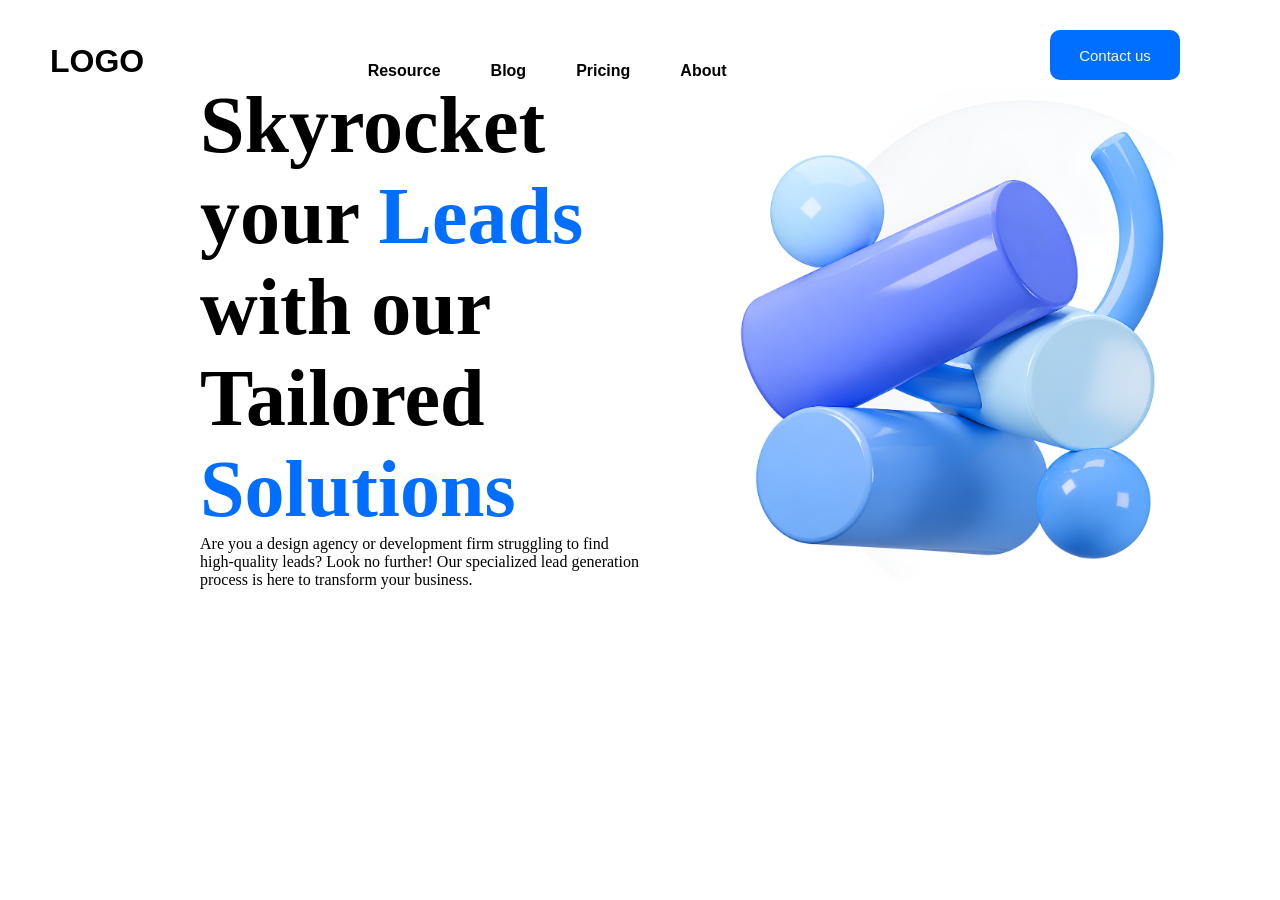
<file: Atividade01/index.html>
<!DOCTYPE html>
<html lang="pt-br">

<head>
    <meta charset="UTF-8">
    <meta name="viewport" content="width=device-width, initial-scale=1.0">
    <title>Atividade01</title>
    <link rel="stylesheet" href="css/style.css">

</head>

<body>
    <div class="cabeçalho">
        <h1>LOGO</h1>
        <ul>
            <li>Resource</li>
            <li>Blog</li>
            <li>Pricing</li>
            <li>About</li>
        </ul>
        <button>Contact us</button>
    </div>
    <main>

        <div class="corpo">
            <div class="textão">
                <p>Skyrocket your <span>Leads</span> with our Tailored <span>Solutions<span></span>
                </p>
            </div>

            <div class="textinho">
                <p>Are you a design agency or development firm struggling to find high-quality leads? Look no further!
                    Our
                    specialized lead generation process is here to transform your business.
                </p>
            </div>

        </div>
        <div class="imagem">
            <img src="img/ImagemAtividade01.png" alt="Poligonos azuis">
        </div>
    </main>
    <script src="js/script.js"></script>
</body>

</html>
</file>
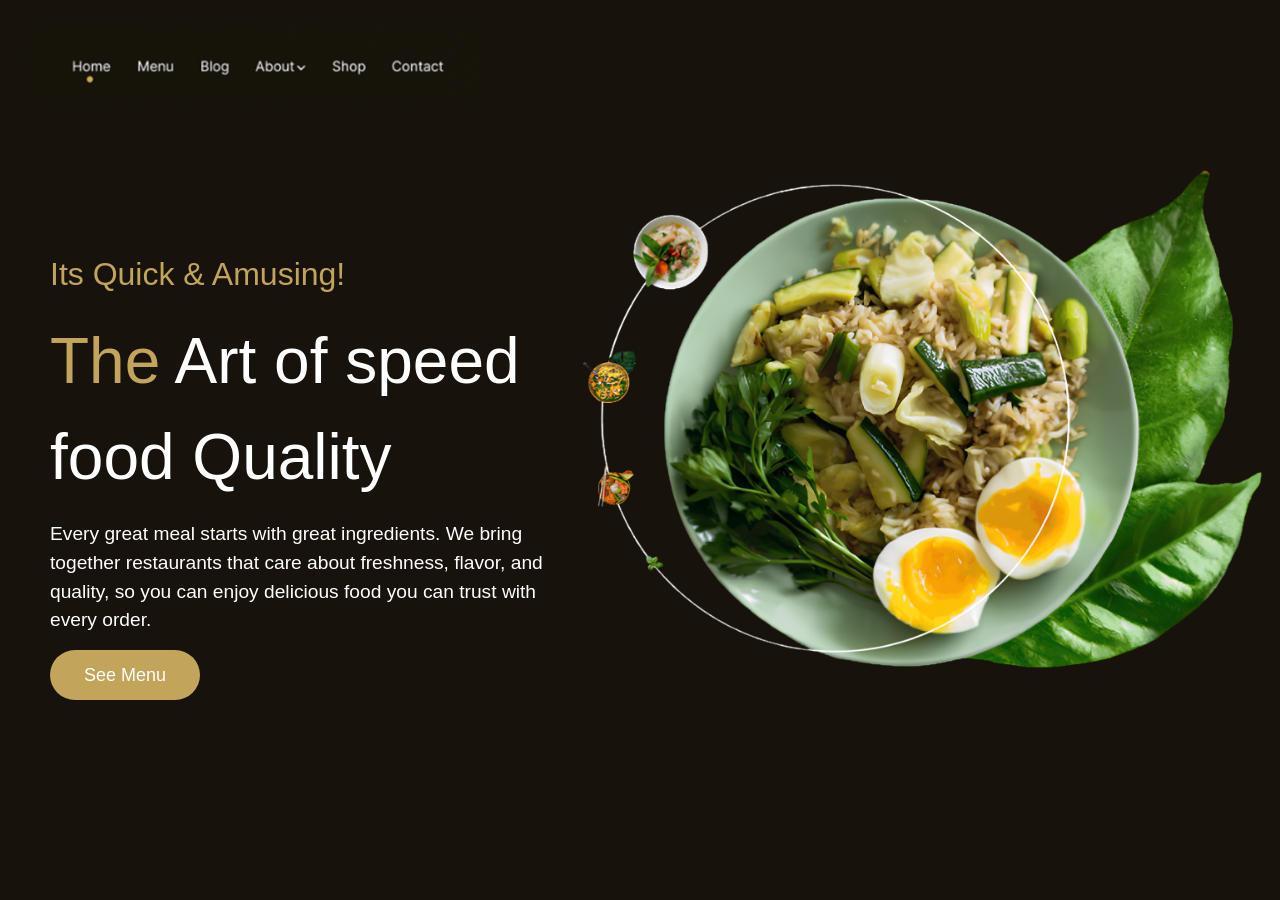
<file: Atividade02/index.html>
<!DOCTYPE html>
<html lang="pt-br">

<head>
    <meta charset="UTF-8">
    <meta name="viewport" content="width=device-width, initial-scale=1.0">
    <title>Atividade02</title>
    <link rel="stylesheet" href="css/style.css">

</head>

<body>
    <div class="cabeçalho">
        <img src="img/Cabeçalho.png" alt="Cabeçalho">
    </div>
    <main>
        <div class="esquerda">
            <div class="texto">
                <p>Its Quick & Amusing!</p>
            </div>

            <div class="textao">
                <p><span>The </span>Art of speed food Quality</p>
            </div>

            <div class="textinho">Every great meal starts with great ingredients. We bring together
                restaurants that care about freshness, flavor, and quality, so you can
                enjoy delicious food you can trust with every order.</div>
                <button class="botao">See Menu</button>
        </div>
        <div class="direita">
            <div class="Prato">
                <img src="img/PratoDeComidaSaudável.png" alt="Prato">
            </div>
        </div>
    </main>
    <script src="js/script.js"></script>
</body>

</html>
</file>
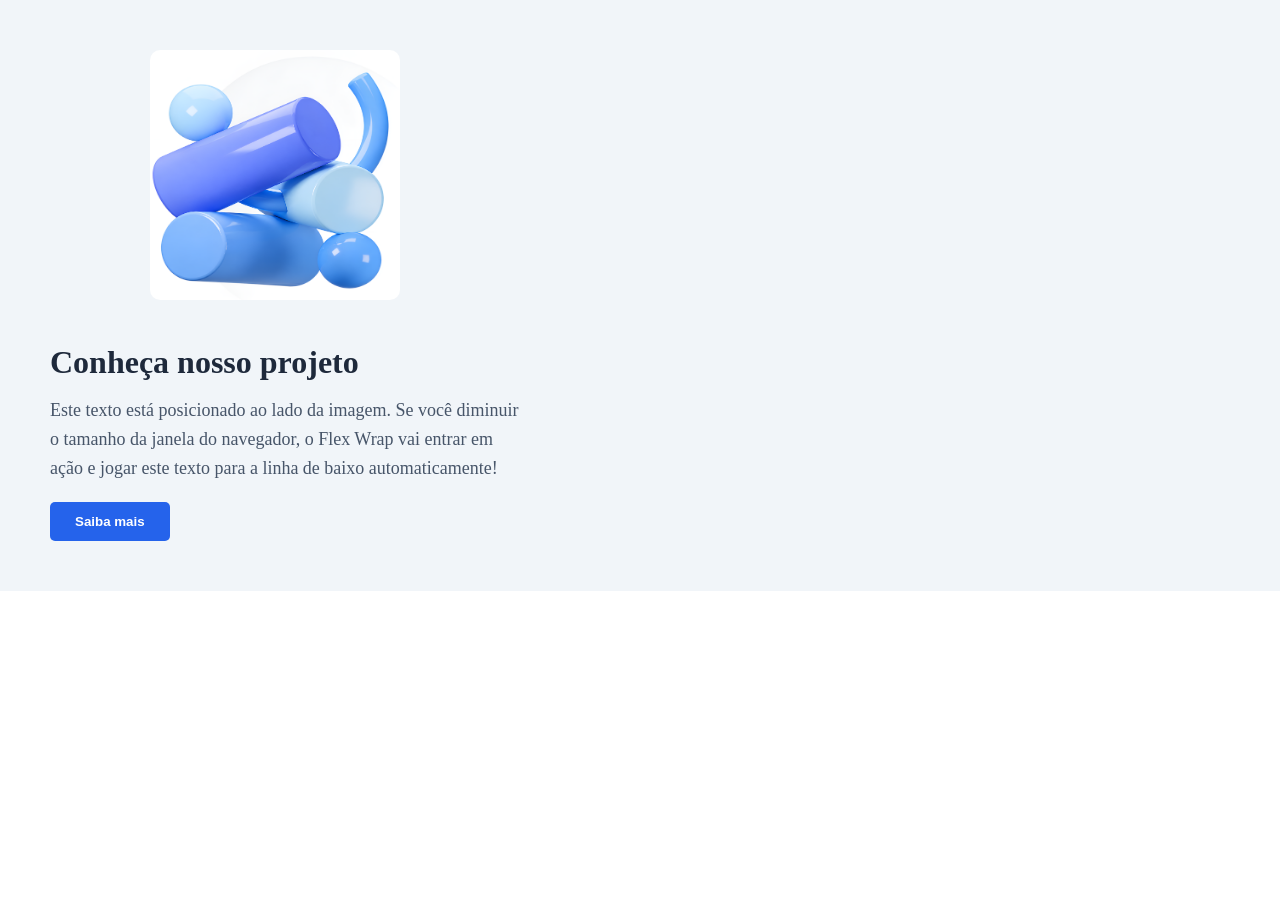
<file: AtividadeTeste/index.html>
<!DOCTYPE html>
<html lang="pt-br">
<head>
    <meta charset="UTF-8">
    <meta name="viewport" content="width=device-width, initial-scale=1.0">
    <title>AtividadeTeste</title>
    <link rel="stylesheet" href="css/style.css">
    
</head>
<body>
   <section class="secao-sobre">
   <div class="caixa-imagem">
        <img src="img/ImagemAtividade01.png" alt="Imagem do nosso projeto">
    </div>
    <div class="caixa-texto">
        <h2>Conheça nosso projeto</h2>
        <p>Este texto está posicionado ao lado da imagem. Se você diminuir o tamanho da janela do navegador, o Flex Wrap vai entrar em ação e jogar este texto para a linha de baixo automaticamente!</p>
        <button>Saiba mais</button>
    </div>
    <script src="js/script.js"></script>
</body>
</html>
</file>
<file: Atividade01/css/style.css>
* {
    margin: 0;
    padding: 0;
    box-sizing: border-box;
}

.cabeçalho {
    display: flex;
    align-items: flex-end;
    justify-content: space-between;
    list-style: none;
    gap: 70px;
    font-weight: bolder;
    margin-right: 100px;
    margin-left: 50px;
    font-family: Arial, Helvetica, sans-serif;
}

.cabeçalho ul {
    display: flex;
    justify-content: center;
    gap: 50px;
    list-style: none;
    margin-right: 100px;
    font-family: Arial, Helvetica, sans-serif;
}

button {
    background-color: rgb(0, 110, 255);
    font-size: 15px;
    height: 50px;
    width: 130px;
    margin-top: 30px;
    border-radius: 10px;
    color: aliceblue;
    border: none;
}
main {
    display: flex;
}
.corpo {
    display: flex;
    flex-direction: column;
    justify-content: center;
    width: 50vw;
}

.imagem img {
    width: 35vw;
    height: auto;
}
.imagem {
    display: flex;
    width: 50vw;
    align-items: center;
    justify-content: center;
}

.textão {
    margin-left: 200px;
    display: flex;
    align-items: center;
    font-size: 5rem;
    font-weight: bolder;
}
.textão span {
    color: rgb(0, 110, 255);
}
.textinho {
    display: flex;
    align-items: center;
    justify-content: center;
    margin-left: 200px;
}
</file>
<file: Atividade02/css/style.css>
* {
    margin: 0;
    padding: 0;
    box-sizing: border-box;
    background-color: #17120b;
    font-family: 'Franklin Gothic Medium', 'Arial Narrow', Arial, sans-serif;
}

.cabeçalho img {
    width: 450px;
    height: auto;
}

.cabeçalho {
    margin-left: 30px;
    margin-top: 25px;
    height: 10vh;
}

.Prato img {
    width: 700px;
    height: auto;
}

.texto {
    display: flex;
    color: #c2a55b;
    align-items: center;
    margin-left: 50px;
    font: 500;
    font-size: xx-large;
    font-family: Arial, Helvetica, sans-serif;
}

.textao {
    font-family: Arial, Helvetica, sans-serif;
    color: white;
    font-size: 4rem;
    margin-left: 50px;
    width: 500px;
}
.textao p span {
    color: #c2a55b;
}

main {
    display: flex;
}

.esquerda {
    display: flex;
    flex-direction: column;
    gap: 15px;
    line-height: 1.5;
    justify-content: center;
    height: 80vh;
    width: 50vw;
}

.direita {
    height: 50vh;
    
}

.textinho {
    font-family: Arial, Helvetica, sans-serif;
    color: white;
    display: flex;
    margin-left: 50px;
    width: 55 0px;
    font-size: larger;
}
.botao {
    width: 150px;
    height: 50px;
    color: #fff;
    background-color: #c2a55b;
    border: none;
    border-radius: 30px;
    margin-left: 50px;
    font-size: large ;
}
</file>
<file: AtividadeTeste/css/style.css>
* {
    margin: 0;
    padding: 0;
    box-sizing: border-box;
}

.secao-sobre {
    background-color: #f1f5f9;
    padding: 50px;
    display: flex;
    align-items: center;
    justify-content: center;
    gap: 40px;
    flex-wrap: wrap;
}

.caixa-imagem {
    flex: 1;
    min-width: 300px;
}

.caixa-imagem img {
    width: 100%;
    border-radius: 10px;
    width: 250px;
    height: 250px;
    margin-left: 100px;
}

.caixa-texto {
    flex: 1;
    min-width: 300px;
    margin-right: 700px;
}

.caixa-texto h2 {
    color: #1e293b;
    font-size: 32px;
    margin-bottom: 15px;
}

.caixa-texto p {
    color: #475569;
    line-height: 1.6;
    font-size: 18px;
    margin-bottom: 20px;
}

.caixa-texto button {
    background-color: #2563eb;
    color: white;
    padding: 12px 25px;
    border: none;
    border-radius: 5px;
    font-weight: bold;
    cursor: pointer;
}

.caixa-texto button:hover {
    background-color: #1d4ed8;
}
</file>
